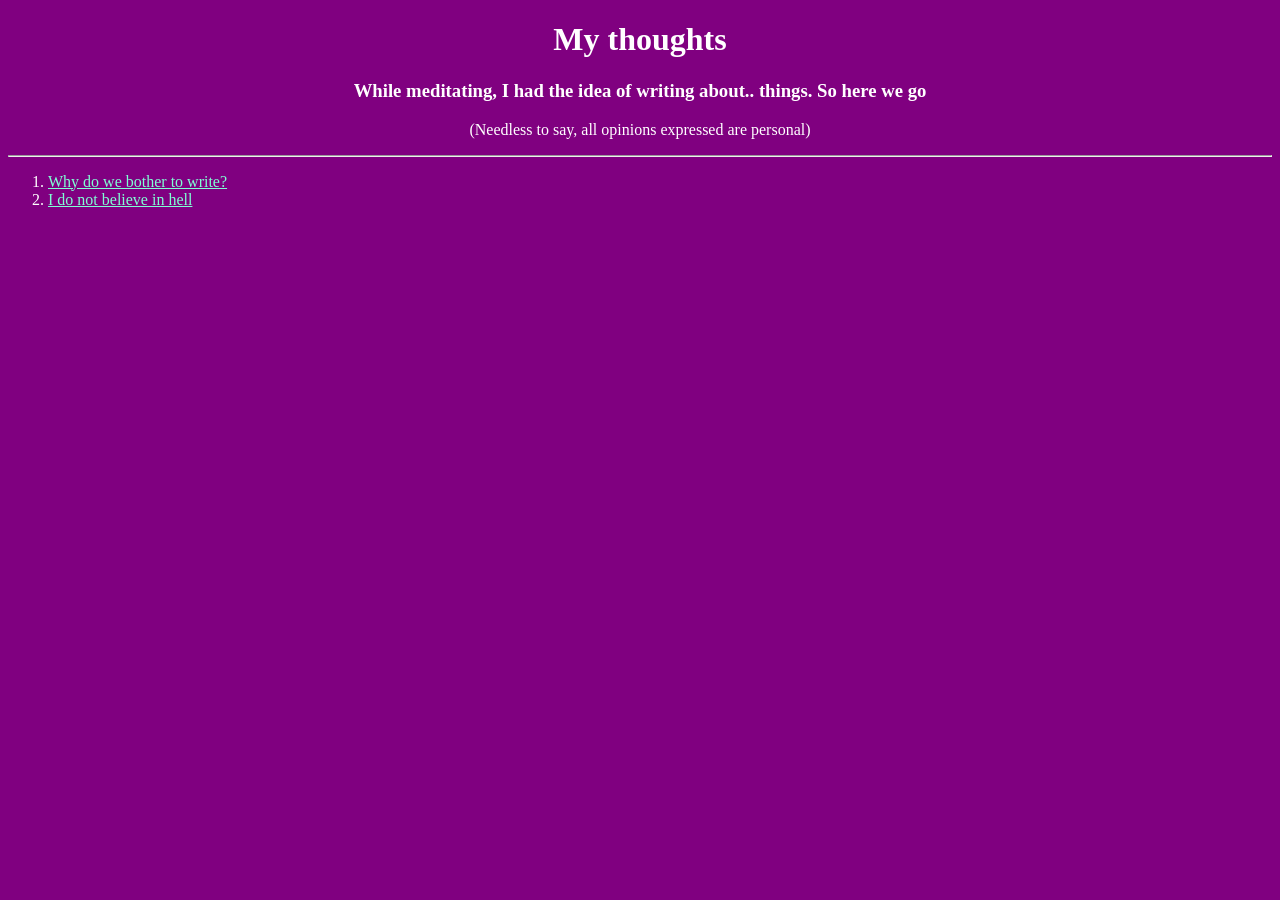
<file: index.html>
<!DOCTYPE html>
<html>
    <head>
        <title>My Thoughts</title>
        <link rel="stylesheet" href="style.css">
    </head>
    <body>
        <h1>My thoughts</h1>
        <h3>While meditating, I had the idea of writing about.. things. So here we go</h3>
        <p>(Needless to say, all opinions expressed are personal)</p>
        <hr>
        <ol>
            <li><a href="./thoughts/whyDoWeWrite.html">Why do we bother to write?</a></li>
            <li><a href="./thoughts/IDoNotBelieveInHell.html">I do not believe in hell</a></li>
        </ol>
    </body>
</html>
</file>
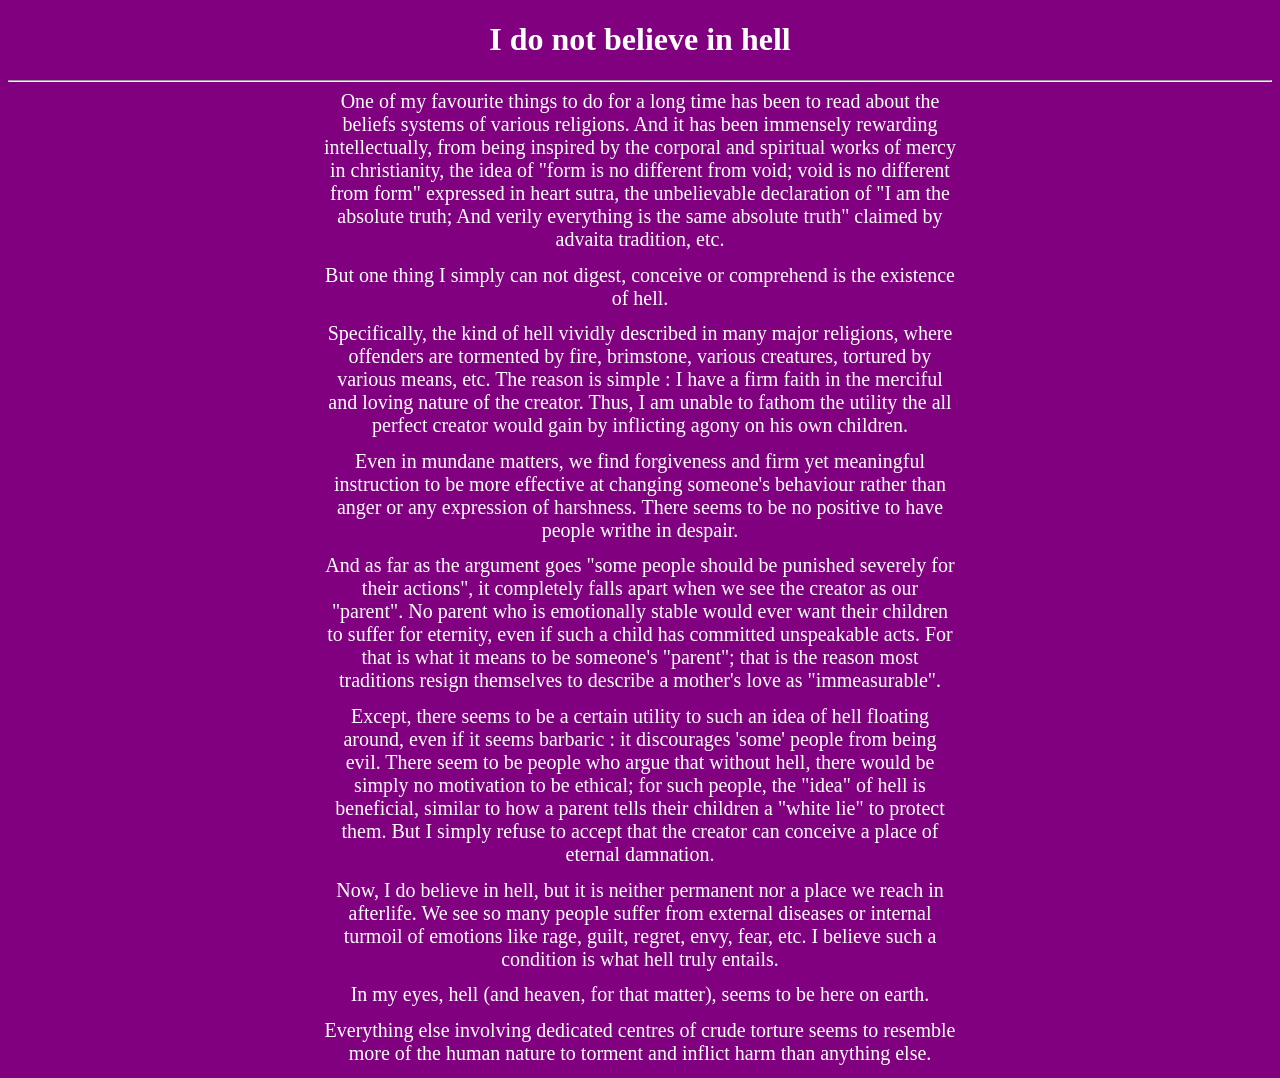
<file: thoughts/IDoNotBelieveInHell.html>
<!DOCTYPE html>
<html>
    <head>
        <title>I do not believe in hell</title>
        <link rel="stylesheet" href="../style.css">
    </head>
    <body>
        <h1>I do not believe in hell</h1>
        <hr>
        <div class="text">
            One of my favourite things to do for a long time has been to read about the beliefs systems
            of various religions. And it has been immensely rewarding intellectually, from being 
            inspired by the corporal and spiritual works of mercy in christianity, the idea of  
            "form is no different from void; void is no different from form" expressed in heart sutra, 
            the unbelievable declaration of "I am the absolute truth; And verily everything is the same
            absolute truth" claimed by advaita tradition, etc.
        </div>
        <div class="text">
            But one thing I simply can not digest, conceive or comprehend is the existence of hell.
        </div>
        <div class="text">
            Specifically, the kind of hell vividly described in many major religions, where 
            offenders are tormented by fire, brimstone, various creatures, tortured by various means, etc.
            The reason is simple : I have a firm faith in the merciful and loving nature of the creator.
            Thus, I am unable to fathom the utility the all perfect creator would gain by inflicting 
            agony on his own children.
        </div>
        <div class="text">
            Even in mundane matters, we find forgiveness and firm yet meaningful instruction to be 
            more effective at changing someone's behaviour rather than anger or any expression of 
            harshness. There seems to be no positive to have people writhe in despair.
        </div>
        <div class="text">
            And as far as the argument goes "some people should be punished severely for their actions",
            it completely falls apart when we see the creator as our "parent". No parent who is
            emotionally stable would ever want their children to suffer for eternity, even if such a 
            child has committed unspeakable acts. For that is what it means to be someone's "parent";
            that is the reason most traditions resign themselves to describe a mother's love as 
            "immeasurable".
        </div>
        <div class="text">
            Except, there seems to be a certain utility to such an idea of hell floating around, even if 
            it seems barbaric : it discourages 'some' people from being evil. There seem to be people 
            who argue that without hell, there would be simply no motivation to be ethical; for such 
            people, the "idea" of hell is beneficial, similar to how a parent tells their children a 
            "white lie" to protect them. But I simply refuse to accept that the creator can conceive 
            a place of eternal damnation.
        </div>
        <div class="text">
            Now, I do believe in hell, but it is neither permanent nor a place we reach in afterlife.
            We see so many 
            people suffer from external diseases or internal turmoil of emotions like rage, guilt, 
            regret, envy, fear, etc. I believe such a condition is what hell truly entails.
        </div>
        <div class="text">
            In my eyes, 
            hell (and heaven, for that matter), seems to be here on earth.
        </div>
        <div class="text">
            Everything else involving dedicated centres of crude torture seems to resemble more of 
            the human nature to torment and inflict harm than anything else.
        </div>
    </body>
</html>
</file>
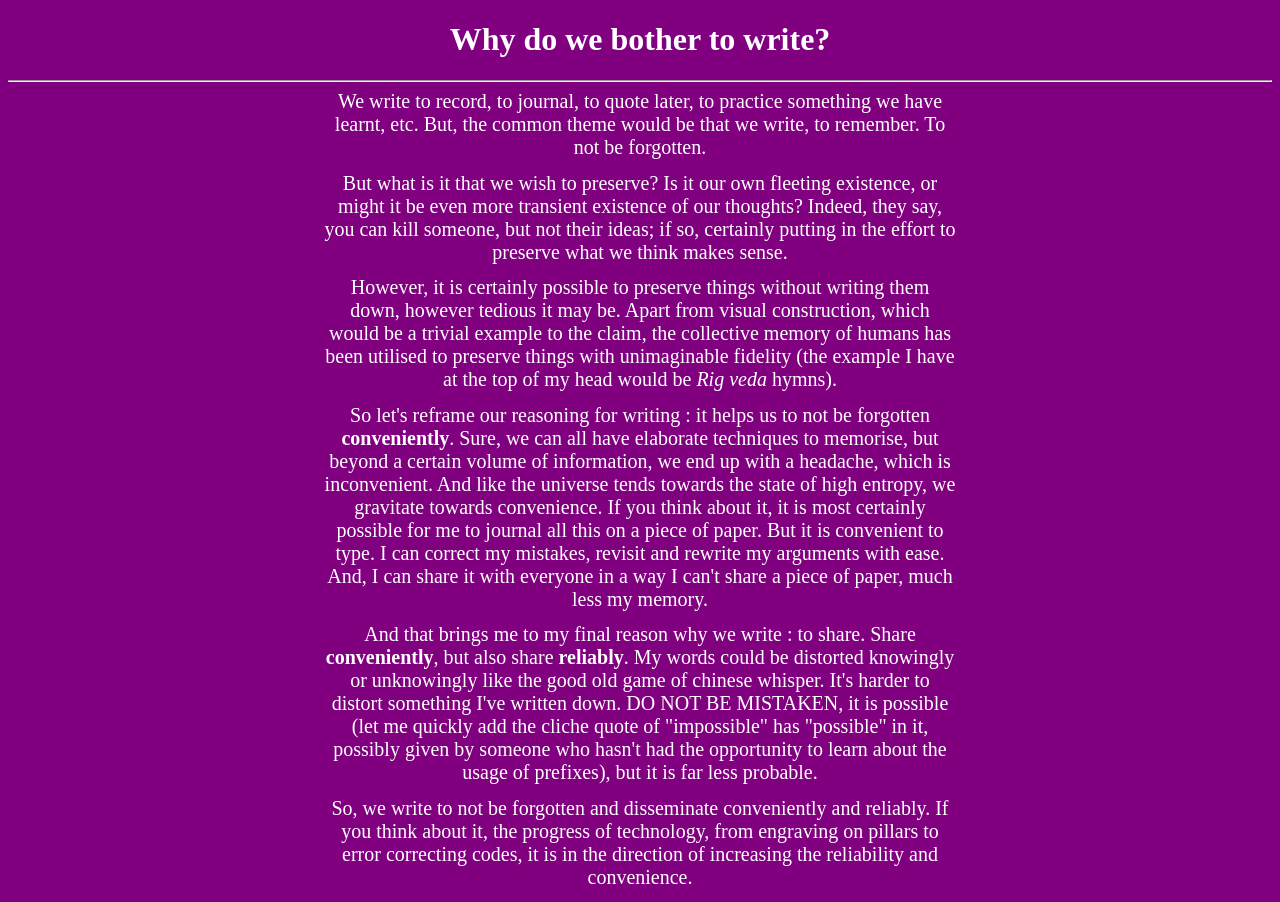
<file: thoughts/whyDoWeWrite.html>
<!DOCTYPE html>
<html>
    <head>
        <title>Why do we write</title>
        <link rel="stylesheet" href="../style.css">
    </head>
    <body>
        <h1>Why do we bother to write?</h1>
        <hr>
        <div class="text">
            We write to record, to journal, to quote later, to practice something
            we have learnt, etc. But, the common theme would be that we write, to remember.
            To not be forgotten.
        </div>
        <div class="text">
            But what is it that we wish to preserve? Is it our own fleeting existence, or might it be
            even more transient existence of our thoughts? Indeed, they say, you can kill someone, but
            not their ideas; if so, certainly putting in the effort to preserve what we think makes sense.
        </div>
        <div class="text">
            However, it is certainly possible to preserve things without writing them down, however tedious
            it may be. Apart from visual construction, which would be a trivial example to the claim,
            the collective memory of humans has been utilised to preserve things with unimaginable fidelity
            (the example I have at the top of my head would be <i>Rig veda</i> hymns). 
        </div>
        <div class="text">
            So let's reframe our reasoning for writing : it helps us to not be forgotten 
            <b>conveniently</b>. Sure, we can all have elaborate techniques to memorise, but beyond
            a certain volume of information, we end up with a headache, which is inconvenient.
            And like the universe tends towards the state of high entropy, we 
            gravitate towards convenience. If you think about it, it is most certainly possible for 
            me to journal all this on a piece of paper. But it is convenient to type. I can correct 
            my mistakes, revisit and rewrite my arguments with ease. And, I can share it with everyone
            in a way I can't share a piece of paper, much less my memory.
        </div>
        <div class="text">
            And that brings me to my final reason why we write : to share. Share <b>conveniently</b>, but also
            share <b>reliably</b>. My words could be distorted knowingly or unknowingly like the good old game
            of chinese whisper. It's harder to distort something I've written down. DO NOT BE MISTAKEN,
            it is possible (let me quickly add the cliche quote of "impossible" has "possible" in it,
            possibly given by someone who hasn't had the opportunity to learn about the usage of prefixes),
            but it is far less probable.
        </div>
        <div class="text">
            So, we write to not be forgotten and disseminate conveniently and reliably. If you think about it,
            the progress of technology, from engraving on pillars to error correcting codes, it is in the 
            direction of increasing the reliability and convenience. 
        </div>
    </body>
</html>
</file>
<file: style.css>
body{
    background-color: purple; 
    color: rgb(255, 255, 255); 
    text-align: center;
}

.text {
    font-family: 'Times New Roman', Times, serif;
    margin-left: 25%;
    margin-right: 25%;
    margin-bottom: 1%;
    font-size: 20px;
}

ol{
    text-align: left;
}

a:link{
    color: aquamarine;
}

a:visited{
    color: aqua;
}
</file>
